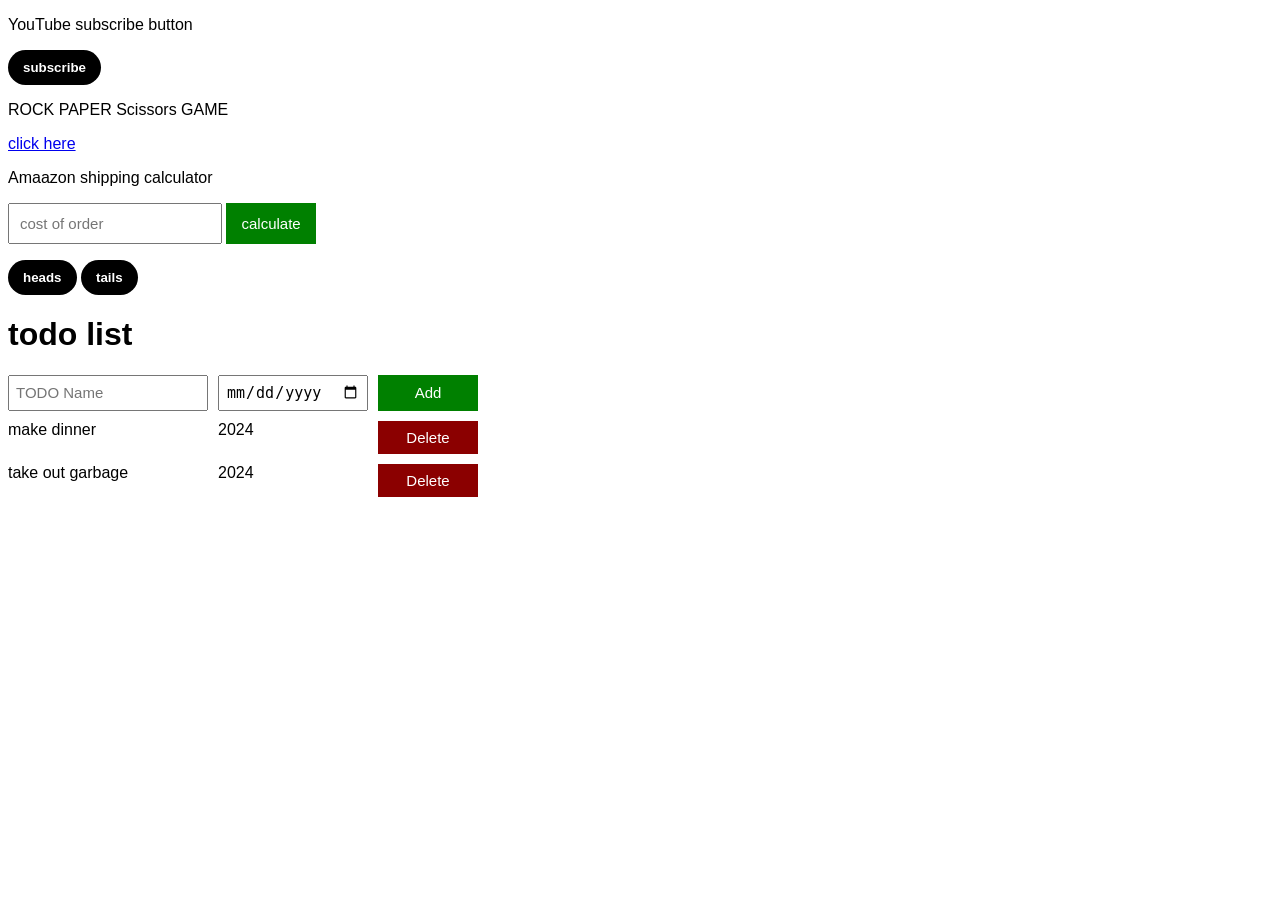
<file: index.html>
<!DOCTYPE html>
<html lang="en">

<head>
    <meta charset="UTF-8">
    <meta name="viewport" content="width=device-width, initial-scale=1.0">
    <title>javascript</title>
    <link rel="stylesheet" href="style.css">
    <style>
        .subscribe-button {
            border: none;
            background-color: black;
            color: white;
            padding: 10px 15px;
            font-weight: bold;
            border-radius: 50px;
            cursor: pointer;

        }

        .is-subscribed {
            background-color: rgb(245, 245, 245);
            color: black;
        }

        .input-cost {
            font-size: 15px;
            padding: 10px;

        }

        .calButton {
            padding: 12px 15px;
            border: none;
            background-color: green;
            color: white;
            font-size: 15px;



        }
    </style>
</head>

<body>
    <!-- <h1 id="myh1"></h1>

    <p id="myp"></p>

    <p id="mypara"></p> -->
    <!-- <h1 id="myh1">welcome</h1>
    <label>username: </label>
        <input id="mytext"><br><br>
        <button id="mysub">my submit</button>
     -->



    <!-- counter watch -->
    <!-- <div class="counterbox"> 

     <h1>counter</h1>
        <label id="counterlabel">0</label><br>

        <div class="buttoncontainer">
            <button id="increasebtn" class="buttons">increase</button>
            <button id="decreasebtn" class="buttons">decrease</button>
            <button id="resetbtn" class="buttons">reset</button>

        </div>
    </div> 
    <script src="./index.js"></script> -->

    <!-- random number generator -->
    <!-- 
    <button id="mybutton">Roll</button>
    <label id="mylabel"> ROLL number</label> -->



    <!-- 
    <label>ENTER YOUR AGE: </label><br>
    <input id="mytext"><br>
    <button id="mysubmit">Submit</button>
        <p id="resultelement"></p> -->

    <!-- <input type="checkbox" id="mycheckbox">
    <label for="mycheckbox"> FOLLOW</label><br><br>

    <input type="radio" name="card" id="visabtn">
    <label for="visabtn">visa</label><br>

    <input type="radio" name="card" id="paytmbtn">
    <label for="paytmbtn">Paytm</label><br>

    <input type="radio" name="card" id="paypalbtn">
    <label for="paypalbtn">PayPal</label><br>

    <input type="radio" name="card" id="upibtn">
    <label for="upibtn">UPI</label><br><br>

    <button type="submit" id="mysubmit">submit</button>

    <p id="subresult"></p><br>
    <p id="paymentResult"></p> -->


    <!-- 
   <h1 id="nametext">hello</h1> -->


    <p>YouTube subscribe button </p>
    <button onclick="
      subscribe();
     " class="js-subscribe-button subscribe-button">subscribe</button>

    <p> ROCK PAPER Scissors GAME </p>
    <a href="/game.html">click here</a>

    <p>Amaazon shipping calculator</p>
    <input placeholder="cost of order" class="js-cost-input input-cost" onkeydown="
         handleCostEvent(event);
   ">

    <button onclick="
   calculateTotal();
   
   " class="calButton">calculate</button>
    <p class="js-total-cost"></p>


    <button onclick="
    headTailGame(this);
    
    " class="js-move subscribe-button" value="heads">heads</button>
    <button onclick="
    
    headTailGame(this);
    
    " class="js-move subscribe-button" value="tails" subscribe-button>tails</button>

    <p class="js-view"></p>






    <!-- TOOO DOO LIST -->
    <h1>todo list</h1>
    <div class="todo-input-grid">
        <input placeholder="TODO Name" class="js-todoList name-input">

        <input type="date" class="js-due-Date-input due-date-input" onkeydown="

        handleTODOevent(event);
        
        ">


        <button onclick="
        addList()
    " class="add-todo-btn">Add</button>
    </div>
    <div class="js-todo-list todo-grid"></div>




<!-- excersice of an arry nd loops 
 CREATE A FUNCTION REMOVE EGG (FOOD ) THAT TAKES AN ARRY OF STRING AND RETURN AN ARRY WHERE THE ATRING 'EGG'
IS REMOVED (HINT: loop thru the arry and chck if each string is 'egg' if it is 'egg')use 'continue' to skip it if not egg add it to the result)
* removeEgg([egg, epple, egg, egg, ham])

-->



















    <script>

        //   heads tails game 
        function headTailGame(buttonPressed) {

            let display = buttonPressed.innerText;

            document.querySelector('.js-view')
                .innerHTML = `you chose: ${display}`;
            console.log(buttonPressed);
        }
        //    function headTailGame(buttonPressed) {
        //     console.log(buttonPressed.innerText);
        // }



        function handleCostEvent(event) {

            if (event.key === 'Enter') {
                calculateTotal();

            }
        }

        function calculateTotal() {
            const inputElement = document.querySelector('.js-cost-input');
            let cost = Number(inputElement.value);

            if (cost < 40) {
                cost = cost + 10;

            }

            document.querySelector('.js-total-cost')
                .innerHTML = ` $${cost} `;
        }



        function subscribe() {

            const buttonElement = document.querySelector('.js-subscribe-button');

            if (buttonElement.innerText === 'subscribe') {
                buttonElement.innerHTML = 'subscribed';
                buttonElement.classList.add('is-subscribed');
            } else {
                buttonElement.innerHTML = 'subscribe';
                buttonElement.classList.remove('is-subscribed');
            }
        }

        // todo list javascript 

        const todoList = [{
            name: 'make dinner',
            dueDate: 2026 - 1 - 1
        }, {
            name: 'take out garbage',
            dueDate: 2026 - 1 - 1
        }];
        rendorTODOlist();

     function handleTODOevent(event){
        if(event.key === 'Enter'){
            addList();
        }
        

     }
        function rendorTODOlist() {
            let todoListHTML = '';
            for (let i = 0; i < todoList.length; i++) {
                const todoObject = todoList[i];
                /*const name = todoObject.name ;
                const dueDate = todoObject.dueDate;*/ //destructing 
                const { name, dueDate } = todoObject;
                const html = `
                    <div>${name}</div>
                    <div>${dueDate}</div>
                    <button onclick="
                    todoList.splice(${i},1);
                    rendorTODOlist();
                    " 
                    class="dlt-todo-btn">Delete</button>`;

                todoListHTML += html;

            }


            document.querySelector('.js-todo-list')
                .innerHTML = todoListHTML;
        }

        function addList() {

            const inputElement = document.querySelector('.js-todoList');
            const name = inputElement.value;

            const dateInputElement = document.querySelector('.js-due-Date-input');

            const dueDate = dateInputElement.value;

            todoList.push({ name, dueDate });

            console.log(todoList);

            inputElement.value = '';

            rendorTODOlist();
        }




        // excersice for EGG
       

    </script>









    <script src="/index.js"></script>
</body>


</html>
</file>
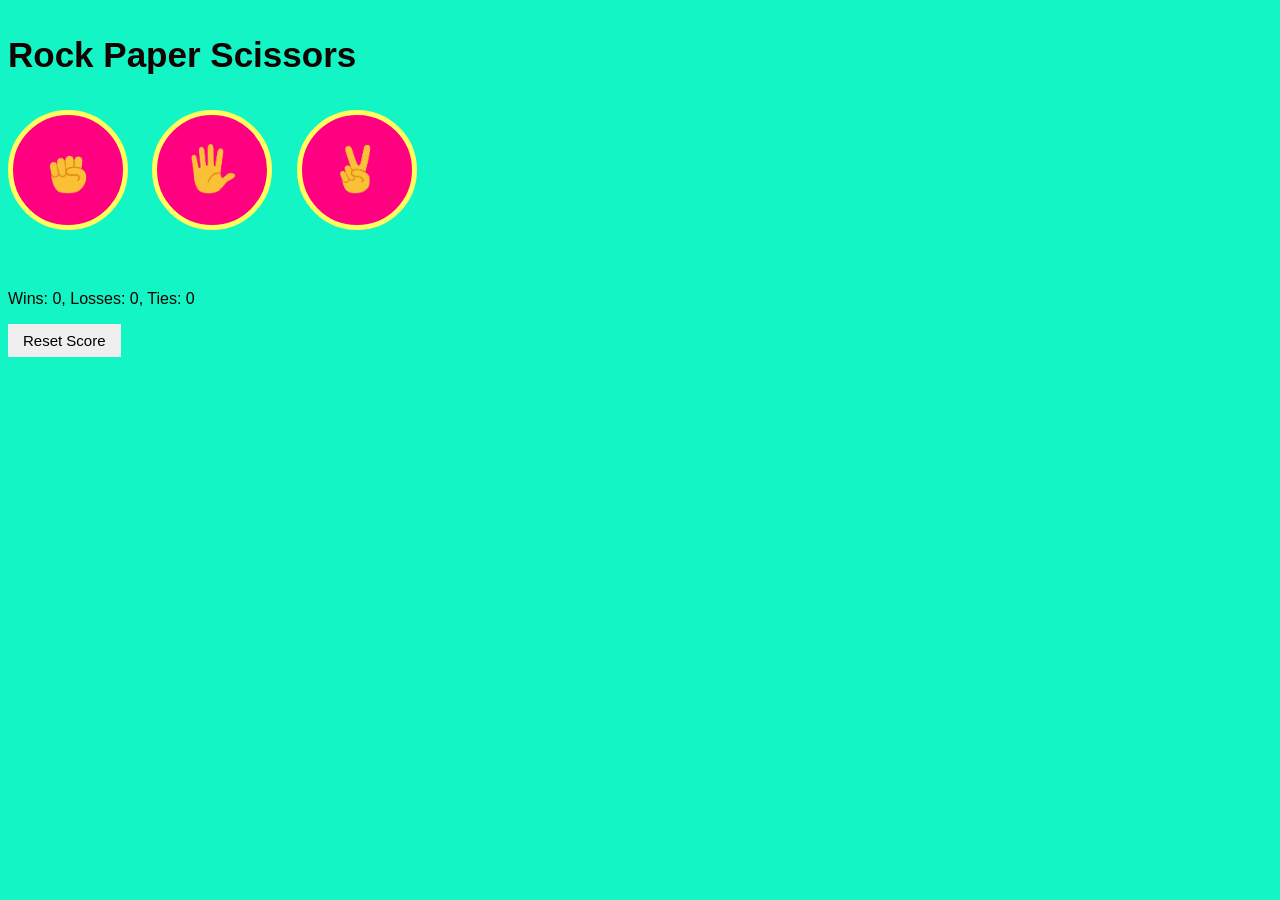
<file: game.html>
<!DOCTYPE html>
<html>

<head>
  <title>Rock Paper Scissors</title>
</head>
<style>
  body {
    background: rgb(19, 245, 196);
    color: #130202;
    font-family: Arial, Helvetica, sans-serif;
  }

  .title {

    font-weight: bold;
    font-size: 35px;
  }

  .move-icon {
    height: 50px;
  }

  .move-button {
    width: 120px;
    height: 120px;
    border-radius: 60px;
    background-color:rgb(255, 0, 128);
    border: 5px solid rgb(255, 255, 94);
    cursor: pointer;
    margin-right: 20px;
  }
  .result {
    font-size: 25px;
    font-weight: bold;
    margin-bottom: 28px;
  }
  .score {
    margin-top: 60px;
  }
  .reset-score-btn {
    padding: 8px 15px ;
    font-size: 15px;
    border:none;
    cursor: pointer;
  }
</style>

<body>
  <p class="title">Rock Paper Scissors</p>
  <button onclick="
      playGame('rock');
    " class="move-button">
    <img class="move-icon" src="rock-emoji.png" alt=""></button>

  <button onclick="
      playGame('paper');
      " class="move-button">
    <img src="paper-emoji.png" alt="" class="move-icon"></button>

  <button onclick="
      playGame('scissors');
      " class="move-button">
    <img src="scissors-emoji.png" alt="" class="move-icon"></button>

  <p class="js-result result"></p>
  <p class="js-moves"></p>
  <p class="js-score score" ></p>

  <button onclick="
      score.wins = 0;
      score.losses = 0;
      score.ties = 0;
      localStorage.removeItem('score');
       updateScoreElement();
      
    " class="reset-score-btn">Reset Score</button>

  <script>
    let score = JSON.parse(localStorage.getItem('score')) || {
      wins: 0,
      losses: 0,
      ties: 0
    };


    updateScoreElement();

    /*
    if (!score) {
      score = {
        wins: 0,
        losses: 0,
        ties: 0
      };
    }
    */

    function playGame(playerMove) {
      const computerMove = pickComputerMove();

      let result = '';

      if (playerMove === 'scissors') {
        if (computerMove === 'rock') {
          result = 'You lose.';
        } else if (computerMove === 'paper') {
          result = 'You win.';
        } else if (computerMove === 'scissors') {
          result = 'Tie.';
        }

      } else if (playerMove === 'paper') {
        if (computerMove === 'rock') {
          result = 'You win.';
        } else if (computerMove === 'paper') {
          result = 'Tie.';
        } else if (computerMove === 'scissors') {
          result = 'You lose.';
        }

      } else if (playerMove === 'rock') {
        if (computerMove === 'rock') {
          result = 'Tie.';
        } else if (computerMove === 'paper') {
          result = 'You lose.';
        } else if (computerMove === 'scissors') {
          result = 'You win.';
        }
      }

      if (result === 'You win.') {
        score.wins += 1;
      } else if (result === 'You lose.') {
        score.losses += 1;
      } else if (result === 'Tie.') {
        score.ties += 1;
      }

      localStorage.setItem('score', JSON.stringify(score));
      updateScoreElement();



      document.querySelector('.js-result')
        .innerHTML = result;
      document.querySelector('.js-moves')
        .innerHTML = `YOU 
    <img src="${playerMove}-emoji.png" alt="" class="move-icon">
    <img src="${computerMove}-emoji.png" alt="" class="move-icon">
    COMPUTER`;

    }






    function updateScoreElement() {
      document.querySelector('.js-score')
        .innerHTML = `Wins: ${score.wins}, Losses: ${score.losses}, Ties: ${score.ties}`;

    }




    function pickComputerMove() {
      const randomNumber = Math.random();

      let computerMove = '';

      if (randomNumber >= 0 && randomNumber < 1 / 3) {
        computerMove = 'rock';
      } else if (randomNumber >= 1 / 3 && randomNumber < 2 / 3) {
        computerMove = 'paper';
      } else if (randomNumber >= 2 / 3 && randomNumber < 1) {
        computerMove = 'scissors';
      }

      return computerMove;
    }
  </script>
</body>

</html>
</file>
<file: style.css>
/* #counterlabel{
    display: block;
    text-align: center;
    font-family: Arial, Helvetica, sans-serif;
    font-size: 10em;
    background-color: rgb(255, 254, 254);
    color: crimson;
} 
.buttoncontainer {
    text-align: center;

}

.buttons {
    padding: 10px 20px;
    color: hsl(0, 0%, 100%);
    border-radius: 5px;
    text-decoration: none;
    font-size: 1.2rem;
    background-color: rgb(255, 87, 143);
    transition: all 0.3s ease;
    cursor: pointer;
}
.buttons:hover{
    color: hsla(300, 100%, 100%, 0.918);
 background-color: rgb(224, 107, 189);
}


.counterbox {
    padding: 30px;
    margin: 150px;
    border-radius: 2rem;
    border: 3px  solid rgb(141, 33, 51);
}  */
 body{

    font-family: 'Trebuchet MS', 'Lucida Sans Unicode', 'Lucida Grande', 'Lucida Sans', Arial, sans-serif;
    


 }
#mysubmit {
    font-size: 1em;
}

 /* #mybutton { random number generator
    font-size: 4em;
    padding: 20px 35px;
    border-radius: 6px;

 }
 #mylabel {
    font-size: 3em;
    padding: 20px 35px;
    border-radius: 6px;
 } */

 .todo-grid,
 .todo-input-grid{
    display: grid;
    grid-template-columns: 200px 150px 100px;
    column-gap: 10px;
    row-gap: 10px;

 }
 .todo-input-grid{
    margin-bottom: 10px;
 }
.name-input,
.due-date-input{
    font-size: 15px;
    padding: 6px;
}
.add-todo-btn{
    background-color: green;
    color: white;
    border:none ;
    font-size: 15px;
    cursor: pointer;
}
.dlt-todo-btn {
    background-color: darkred;
    color: white;
    border: none;
    font-size: 15px;
    cursor: pointer;
    padding: 8px;
 
}
</file>
